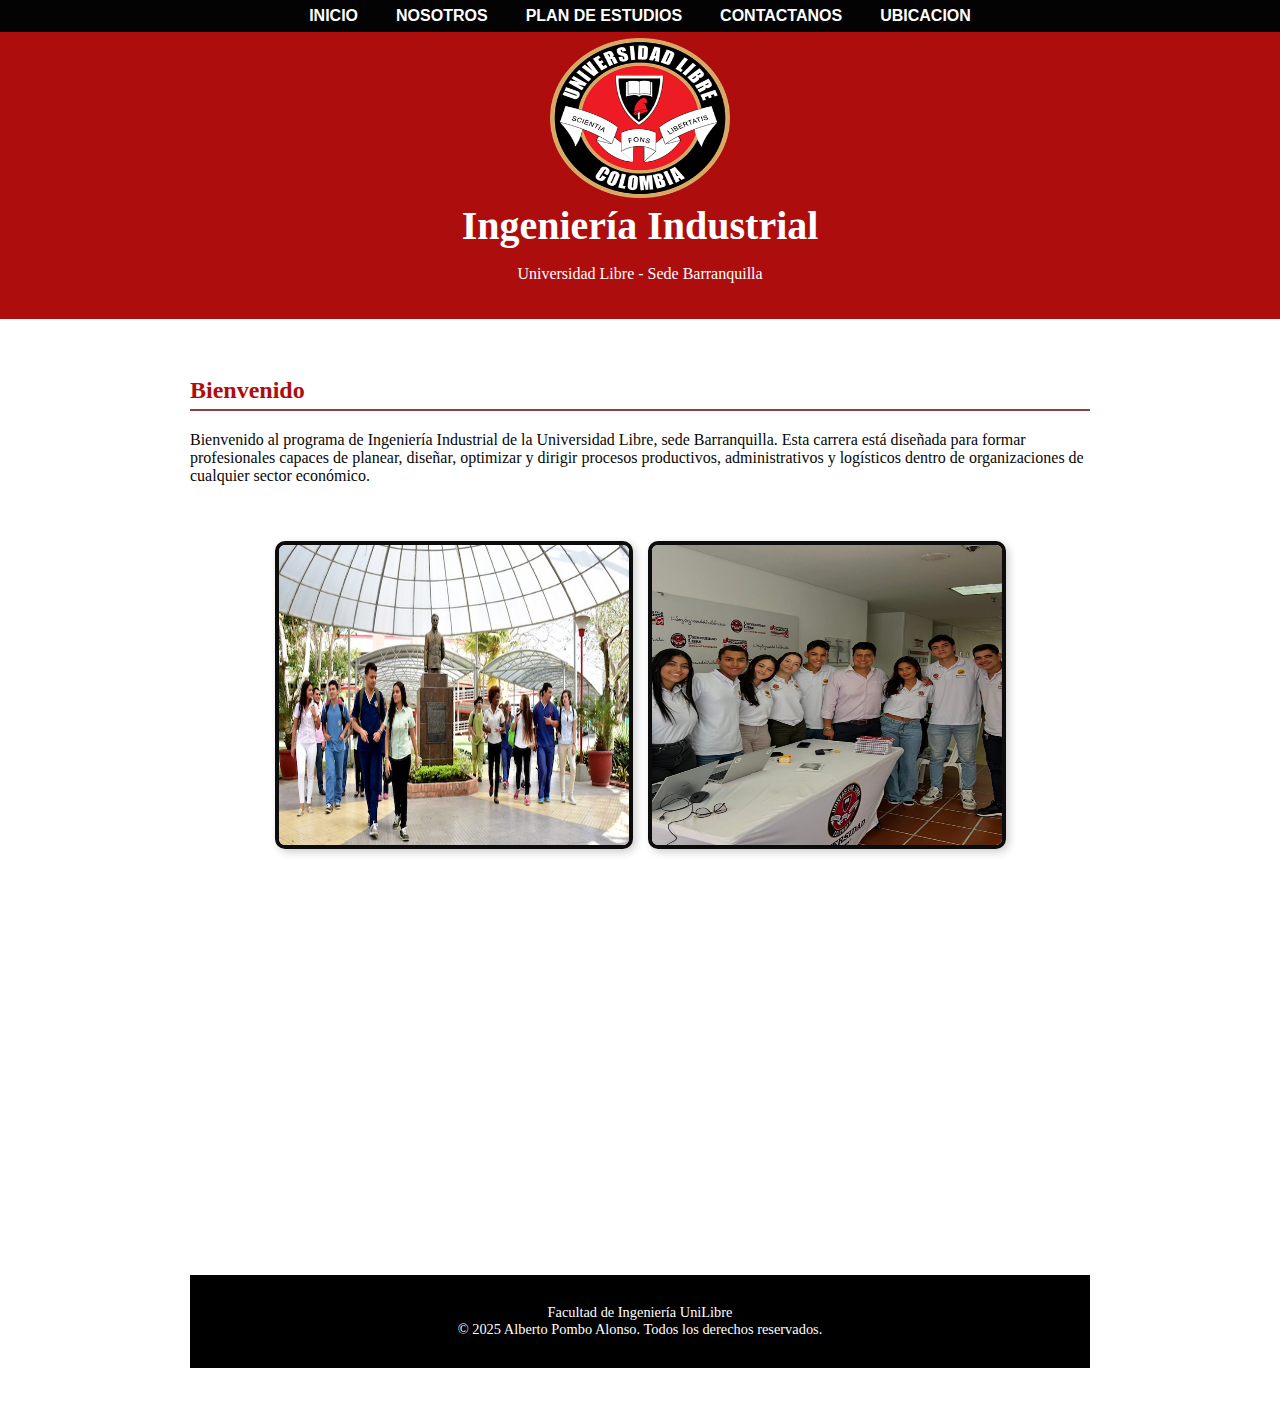
<file: index.html>
<!DOCTYPE html>
<html lang="es">
<head>
    <meta charset="UTF-8">
    <meta name="viewport" content="width=device-width, initial-scale=1.0">
    <title>Universidad Libre</title>
    <link rel="stylesheet" href="style.css">
</head>
<body>
    <header>
        <br>
        <img src="logo.png" alt="foto1" width="180" height="160">
        <br>
         <h1>Ingeniería Industrial</h1>
         <p>Universidad Libre - Sede Barranquilla</p>
    </header>
    <br>
    <nav>
        <a href="index.html">INICIO</a>
        <a href="nosotros.html">NOSOTROS</a>
        <a href="plandeestudio.html">PLAN DE ESTUDIOS</a>
        <a href="contactanos.html">CONTACTANOS</a>
        <a href="ubicacion.html">UBICACION</a>
    </nav>

    <div >
        <h2>Bienvenido</h2>
       <p>Bienvenido al programa de Ingeniería Industrial de la Universidad Libre, sede Barranquilla. Esta carrera está diseñada para formar profesionales capaces de planear, diseñar, optimizar y dirigir procesos productivos, administrativos y logísticos dentro de organizaciones de cualquier sector económico.</p>
       <div class="imagenes-row">
        <div class="contenedor-imagenes">
            <img src="nr.jpg" alt="foto2" width="350" height="300" border="3"> 
            <img src="pr.jpeg" alt="foto2" width="350" height="300" border="3">
            <iframe width="560" height="315" src="https://www.youtube.com/embed/YAN-pNqshnE?si=XxDGfkhXUiLI0mpP" border="3" title="YouTube video player" frameborder="0" allow="accelerometer; autoplay; clipboard-write; encrypted-media; gyroscope; picture-in-picture; web-share" referrerpolicy="strict-origin-when-cross-origin" allowfullscreen></iframe>
        </div>
        

       </div>
       
       
       

    </div>
    <div>
        <p><footer>
            
         <p>Facultad de Ingeniería UniLibre <br>
            &copy; 2025 Alberto Pombo Alonso. Todos los derechos reservados.</p>
     </footer></p>
     </div>

</body>
</html>
</file>
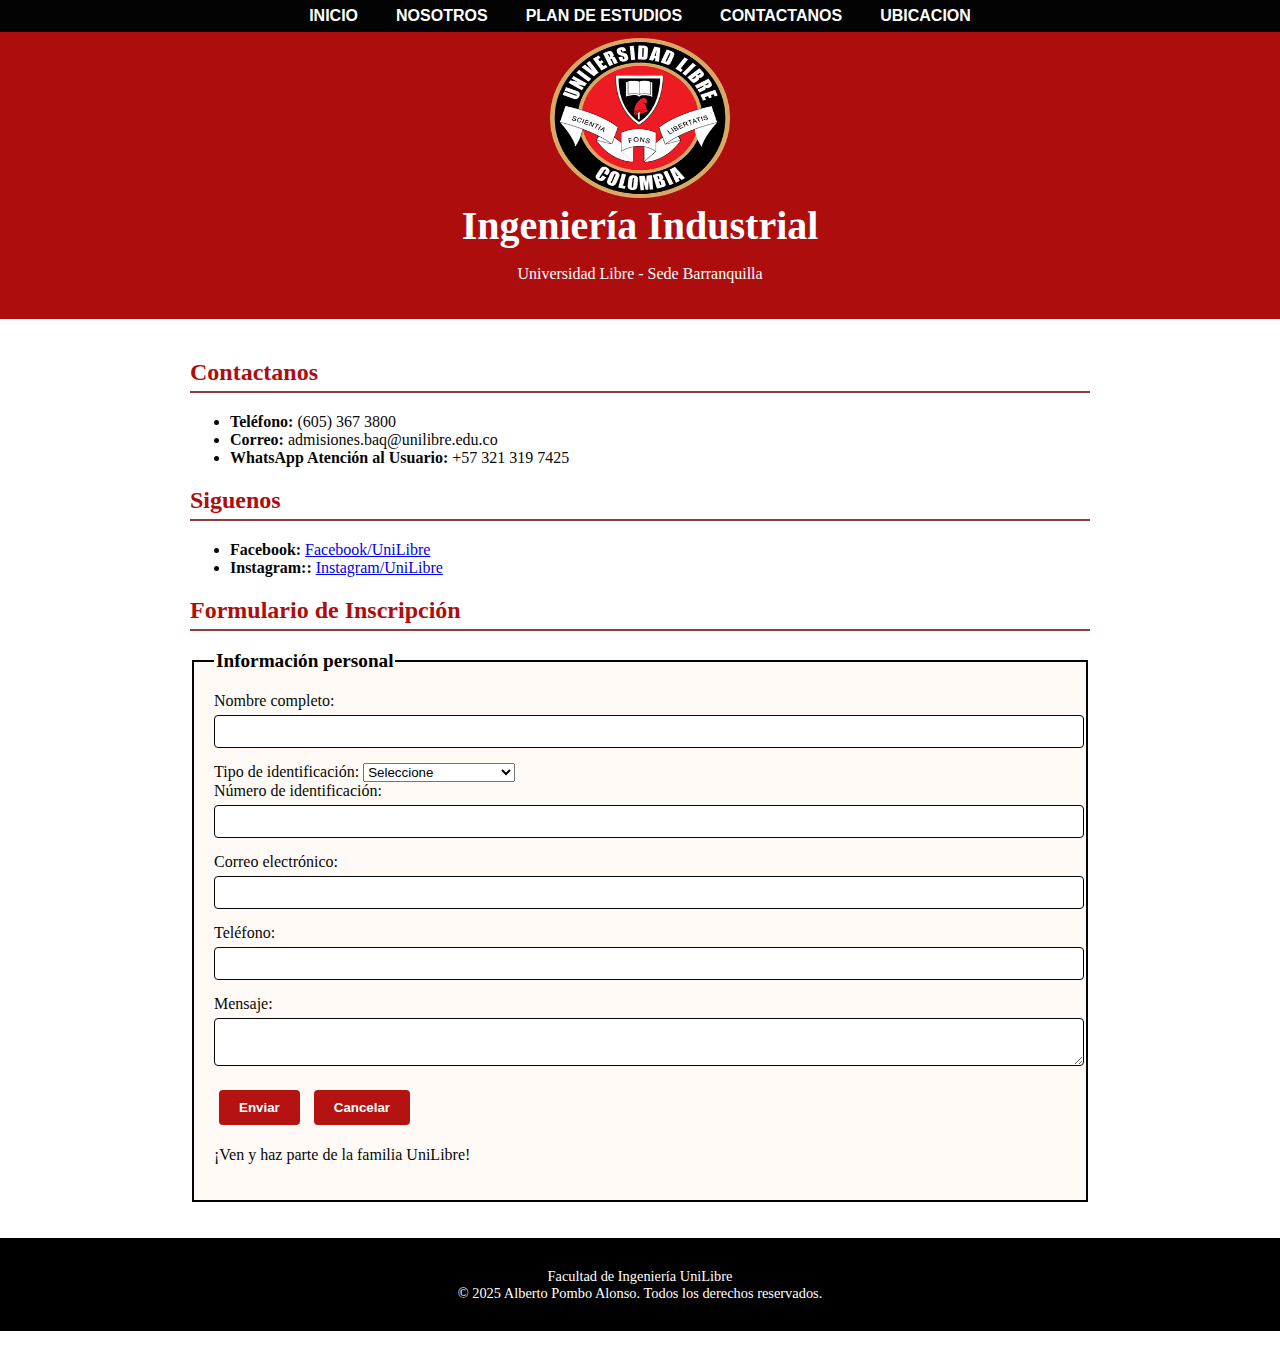
<file: contactanos.html>
<!DOCTYPE html>
<html lang="es">
<head>
    <meta charset="UTF-8">
    <meta name="viewport" content="width=device-width, initial-scale=1.0">
    <title>Universidad Libre</title>
    <link rel="stylesheet" href="style.css">
</head>
<body>
    <header>
        <br>
        <img src="logo.png" alt="foto1" width="180" height="160">
        
        <h1>Ingeniería Industrial</h1>
        <p>Universidad Libre - Sede Barranquilla</p>
       
        </header>
    </header>
    <nav>
        <a href="index.html">INICIO</a>
        <a href="nosotros.html">NOSOTROS</a>
        <a href="plandeestudio.html">PLAN DE ESTUDIOS</a>
        <a href="contactanos.html">CONTACTANOS</a>
        <a href="ubicacion.html">UBICACION</a>
       
    </nav>
    <div id="contactanos">
          <h2>Contactanos</h2>
          <ul> <li><strong>Teléfono:</strong> (605) 367 3800</li>
            <li><strong>Correo:</strong> admisiones.baq@unilibre.edu.co</li>
            <li><strong>WhatsApp Atención al Usuario:</strong> +57 321 319 7425</li>
          </ul>
    
          <h2>Siguenos</h2>
           <ul><li><strong>Facebook:</strong> <a href=" https://www.facebook.com/unilibrebaq" target="_blank">Facebook/UniLibre</a> </li>
            <li><strong>Instagram::</strong> <a href="https://www.instagram.com/unilibre_bq/" target="_blank">Instagram/UniLibre</a> </li></ul>
            
        

        <h2>Formulario de Inscripción</h2>
        <fieldset>
            <legend><strong>Información personal</strong></legend>
            <form>
                Nombre completo:
                <input type="texto" required>
                <br>
                Tipo de identificación:
                <select name="tipo de indentificación" id="">
                    <option value="">Seleccione</option>
                    <option value="">Cédula de ciudadanía</option>
                    <option value="">Tarjeta de identidad</option>
                    <option value="">Cédula de extranjería</option>
                    <option value="">Pasaporte</option>
                </select>
                <br>
                Número de identificación:
                <input type="texto" required>
                <br>
                Correo electrónico:
                <input type="texto" required>
                <br>
                Teléfono:
                <input type="texto"  required>
                <br>
                Mensaje:
                <textarea type="texto"></textarea>
                <br>
                
                <button>Enviar</button>
                <button>Cancelar</button>
                <br>
                <p>¡Ven y haz parte de la familia UniLibre!</p>
            </form>
        </fieldset>
    </div> 
        <p><footer>
            
         <p>Facultad de Ingeniería UniLibre <br>
            &copy; 2025 Alberto Pombo Alonso. Todos los derechos reservados.</p>
     </footer></p>
     </div>


    
    
</body>
</html>
</file>
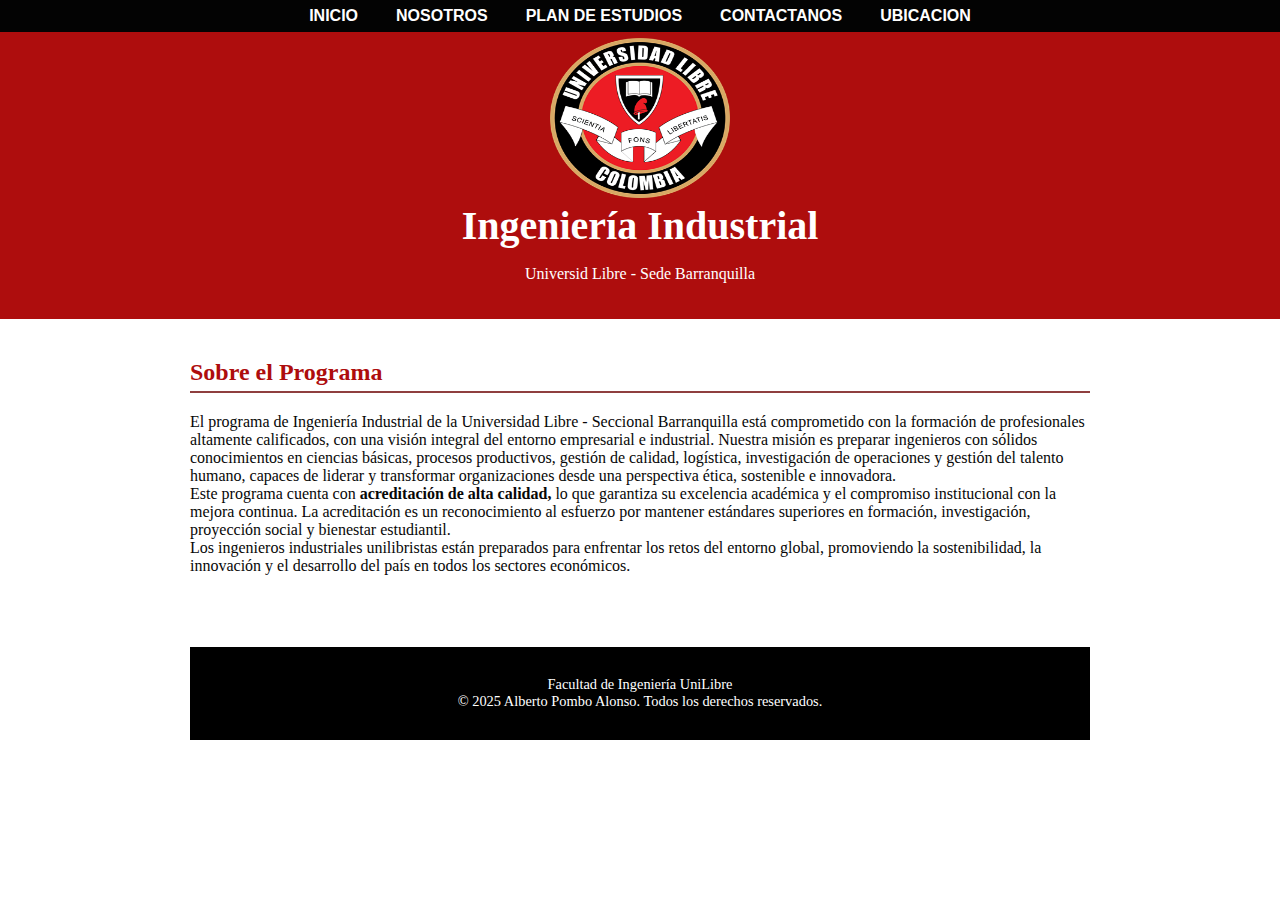
<file: nosotros.html>
<!DOCTYPE html>
<html lang="es">
<head>
    <meta charset="UTF-8">
    <meta name="viewport" content="width=device-width, initial-scale=1.0">
    <title>Universidad Libre</title>
    <link rel="stylesheet" href="style.css">
</head>
<body>
    <header>
        <br>
        <img src="logo.png" alt="foto1" width="180" height="160">
        <h1>Ingeniería Industrial</h1>
        <p>Universid Libre - Sede Barranquilla</p>
        
    </header>
    <nav >
        <a href="index.html">INICIO</a>
        <a href="nosotros.html">NOSOTROS</a>
        <a href="plandeestudio.html">PLAN DE ESTUDIOS</a>
        <a href="contactanos.html">CONTACTANOS</a>
        <a href="ubicacion.html">UBICACION</a>
    </nav>

    <div>
      <h2>Sobre el Programa</h2>
      <p>El programa de Ingeniería Industrial de la Universidad Libre - Seccional Barranquilla está comprometido con la formación de profesionales altamente calificados, con una visión integral del entorno empresarial e industrial. Nuestra misión es preparar ingenieros con sólidos conocimientos en ciencias básicas, procesos productivos, gestión de calidad, logística, investigación de operaciones y gestión del talento humano, capaces de liderar y transformar organizaciones desde una perspectiva ética, sostenible e innovadora.
         <br>
        Este programa cuenta con <strong>acreditación de alta calidad,</strong> lo que garantiza su excelencia académica y el compromiso institucional con la mejora continua. La acreditación es un reconocimiento al esfuerzo por mantener estándares superiores en formación, investigación, proyección social y bienestar estudiantil.
         <br>
        Los ingenieros industriales unilibristas están preparados para enfrentar los retos del entorno global, promoviendo la sostenibilidad, la innovación y el desarrollo del país en todos los sectores económicos.
      </p>

    </div>
    <div>
        <p><footer>
            
         <p>Facultad de Ingeniería UniLibre <br>
            &copy; 2025 Alberto Pombo Alonso. Todos los derechos reservados.</p>
     </footer></p>
     </div>

    
</body>
</html>
</file>
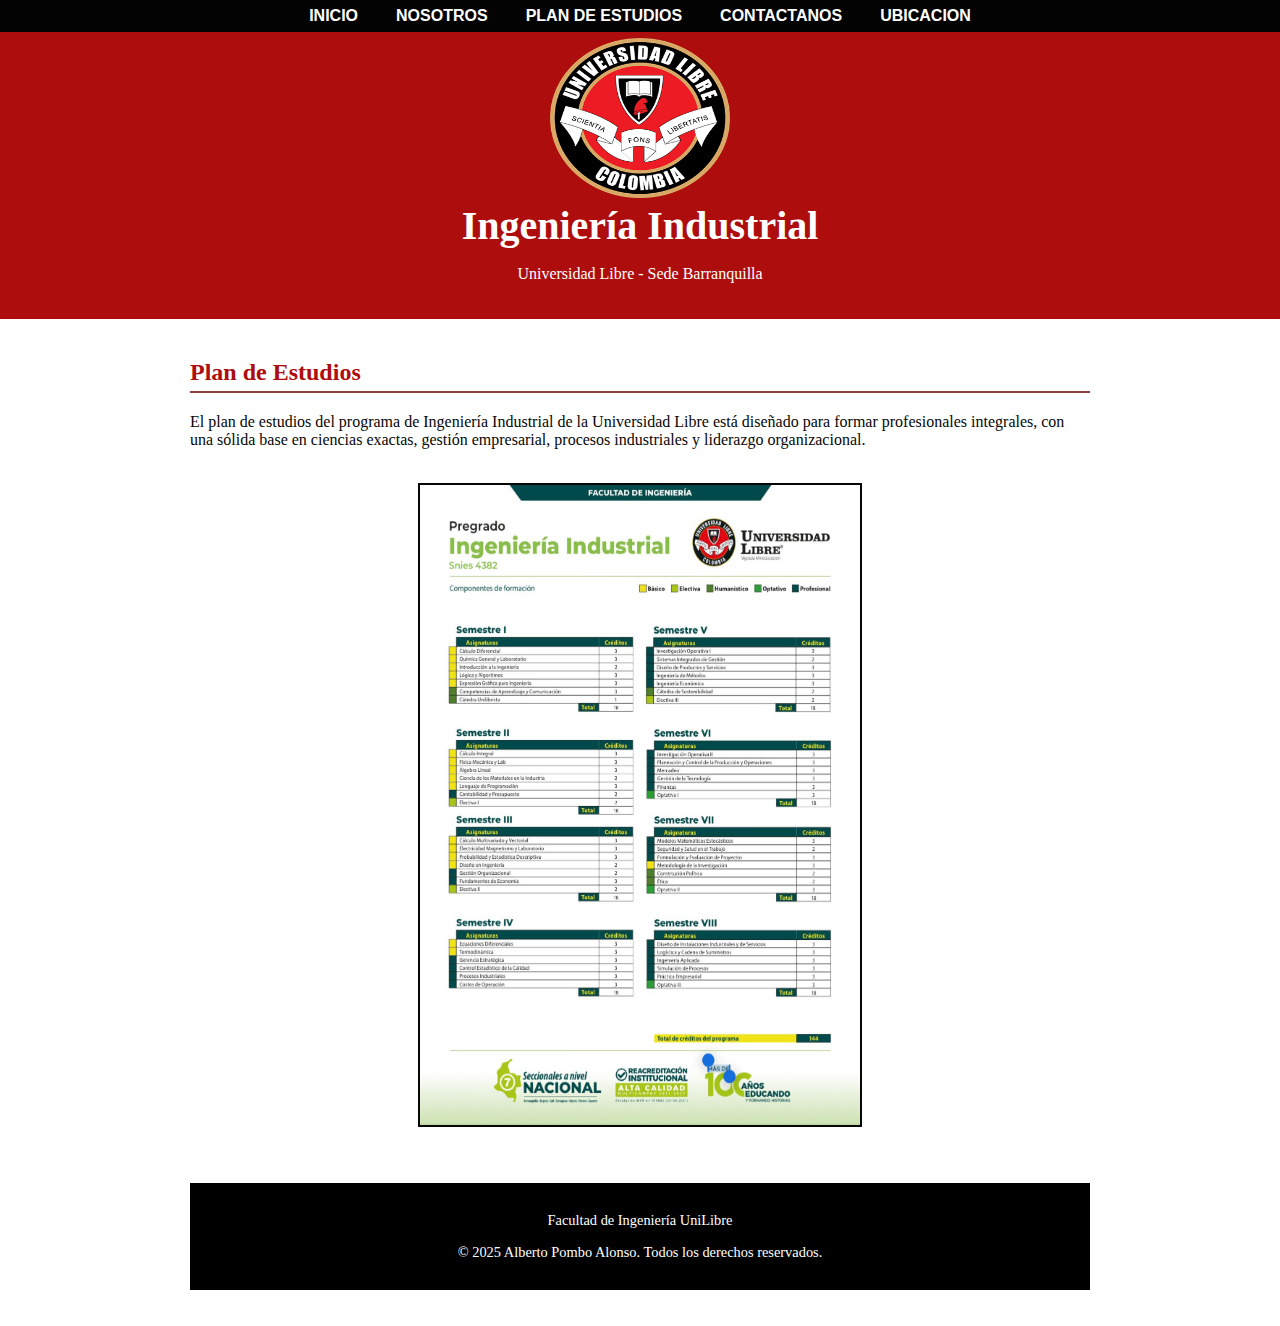
<file: plandeestudio.html>
<!DOCTYPE html>
<html lang="es">
<head>
    <meta charset="UTF-8">
    <meta name="viewport" content="width=device-width, initial-scale=1.0">
    <title>Universidad Libre</title>
    <link rel="stylesheet" href="style.css">
</head>
<body>
    <header> 
        <br>
        <img src="logo.png" alt="foto1" width="180" height="160">
        
        <h1>Ingeniería Industrial</h1>
        <p>Universidad Libre - Sede Barranquilla</p>
        
    </header>
    <nav>  
        <a href="index.html">INICIO</a>
        <a href="nosotros.html">NOSOTROS</a>
        <a href="plandeestudio.html">PLAN DE ESTUDIOS</a>
        <a href="contactanos.html">CONTACTANOS</a>
        <a href="ubicacion.html">UBICACION</a>
       
    </nav>
    <div id="plandeestudio">
        <h2>Plan de Estudios</h2>
        <p>El plan de estudios del programa de Ingeniería Industrial de la Universidad Libre está diseñado para formar profesionales integrales, con una sólida base en ciencias exactas, gestión empresarial, procesos industriales y liderazgo organizacional.</p>
        <br>
        <img src="p.jpeg" alt="foto3" width="440" height="640" border="2" class="centrada">
    </div>
    <div>
        <p><footer>
            <p>Facultad de Ingeniería UniLibre</p>
         <p>&copy; 2025 Alberto Pombo Alonso. Todos los derechos reservados.</p>
     </footer></p>
     </div>

</body>
</html>
</file>
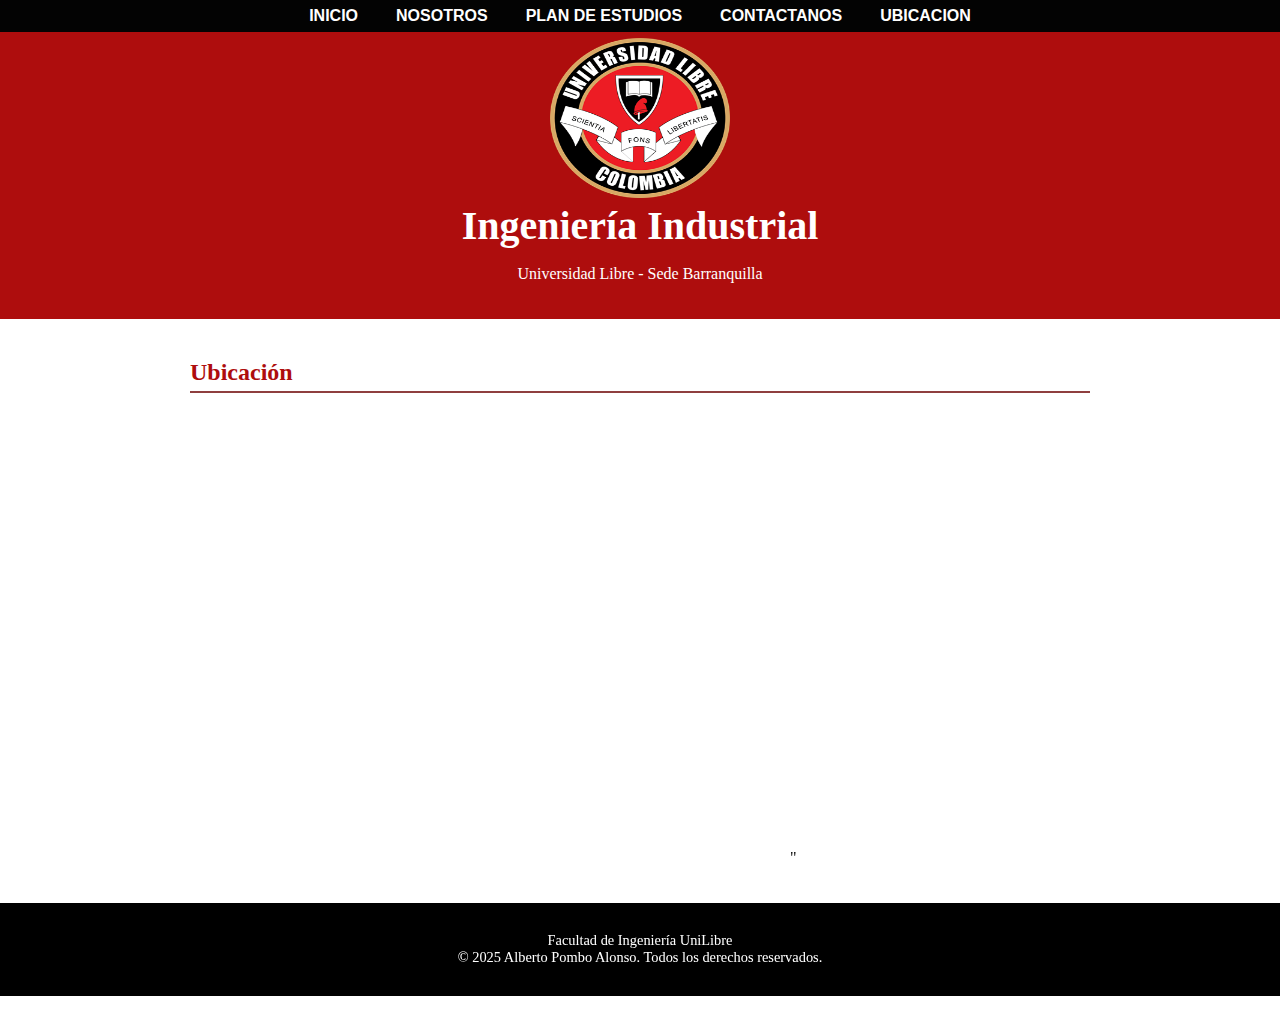
<file: ubicacion.html>
<!DOCTYPE html>
<html lang="es">
<head>
    <meta charset="UTF-8">
    <meta name="viewport" content="width=device-width, initial-scale=1.0">
    <title>Universidad Libre</title>
    <link rel="stylesheet" href="style.css">
</head>
<body>
    <header>
        <br>
        <img src="logo.png" alt="foto1" width="180" height="160">
        
        <h1>Ingeniería Industrial</h1>
        <p>Universidad Libre - Sede Barranquilla</p>
       
        </header>
    </header>
    <nav>
        <a href="index.html">INICIO</a>
        <a href="nosotros.html">NOSOTROS</a>
        <a href="plandeestudio.html">PLAN DE ESTUDIOS</a>
        <a href="contactanos.html">CONTACTANOS</a>
        <a href="ubicacion.html">UBICACION</a>
        
    </nav>

    <div id="ubicacion">
        <h2>Ubicación</h2>
        <iframe src="https://www.google.com/maps/embed?pb=!1m18!1m12!1m3!1d3916.665098734063!2d-74.79123322512703!3d10.988631389173316!2m3!1f0!2f0!3f0!3m2!1i1024!2i768!4f13.1!3m3!1m2!1s0x8ef42d7b34ed1f0b%3A0x1e939491885d8050!2sUniversidad%20Libre%20Sede%20Centro!5e0!3m2!1ses-419!2sco!4v1746677642949!5m2!1ses-419!2sco" width="600" height="450" style="border:0;" allowfullscreen="" loading="lazy" referrerpolicy="no-referrer-when-downgrade"></iframe>"
    </div>
</div> 
<p><footer>
    
 <p>Facultad de Ingeniería UniLibre <br>
    &copy; 2025 Alberto Pombo Alonso. Todos los derechos reservados.</p>
</footer></p>
</div>
    
</body>
</html>
</file>
<file: style.css>
body {
            background-color: white#ede5e5;
            font-family: 'Georgia', serif;
            color: #070707;
            margin: 0;
            padding: 0;
        }
        
        
        header {
            background-color: rgb(174, 13, 13);
            color: white;
            padding: 20px;
            text-align: center;
        }
        h2{
            color: rgb(174, 13, 13)
        }
        
        header h1 {
            font-size: 2.5em;
            margin: 0;
            font-family: 'Georgia', serif;
        }
        
        
        nav {
          position: fixed;
          top: 0;
          width: 100%;
         background-color: #030303; 
         padding: 7px 0;
         text-align: center;
         z-index: 1000;
        }
        
        nav a {
            color: white;
        text-decoration: none;
       margin: 0 17px;
       font-weight: bold;
      font-family: sans-serif;
        }
        
        nav a:hover {
            text-decoration: underline;
        }
       
        
        .contenedor-imagenes {
            display: flex;
            justify-content: center;
            flex-wrap: wrap;
            gap: 15px;
            padding: 20px;
            background-color: #fff;
        }
        
        .contenedor-imagenes img {
            border: 4px solid #0d0c0c;
            border-radius: 10px;
            box-shadow: 3px 3px 8px rgba(0,0,0,0.2);
        }
        .centrada{
            display: block;
            margin: 0 auto;

        }
      
        
        
        div {
            padding: 20px;
            max-width: 900px;
            margin: auto;
        }
        
        h2 {
            border-bottom: 2px solid #8f3f3f;
            padding-bottom: 5px;
            font-family: 'Georgia', serif;
        }
        
        
       
        
        
        
        
       
        
        
        fieldset {
            border: 2px solid #030303;
            padding: 20px;
            background-color: #fffaf5;
        }
        
        legend {
            font-size: 1.2em;
            color: #000000;
        }
        
        input[type="text"],
        
        input[type="texto"] {
            width: 100%;
            padding: 8px;
            margin: 5px 0 15px 0;
            border: 1px solid #070707;
            border-radius: 4px;
        }
        textarea[type="texto"]{
            width: 100%;
            padding: 8px;
            margin: 5px 0 15px 0;
            border: 1px solid #070707;
            border-radius: 4px;   
        }
        
        button {
            background-color: #b51212;
            color: white;
            padding: 10px 20px;
            border: none;
            margin: 5px;
            cursor: pointer;
            font-weight: bold;
            border-radius: 4px;
        }
        
        
        
        
        
        footer {
            text-align: center;
            padding: 15px;
            background-color: #000000;
            color: white;
            font-size: 0.9em;
        }
</file>
